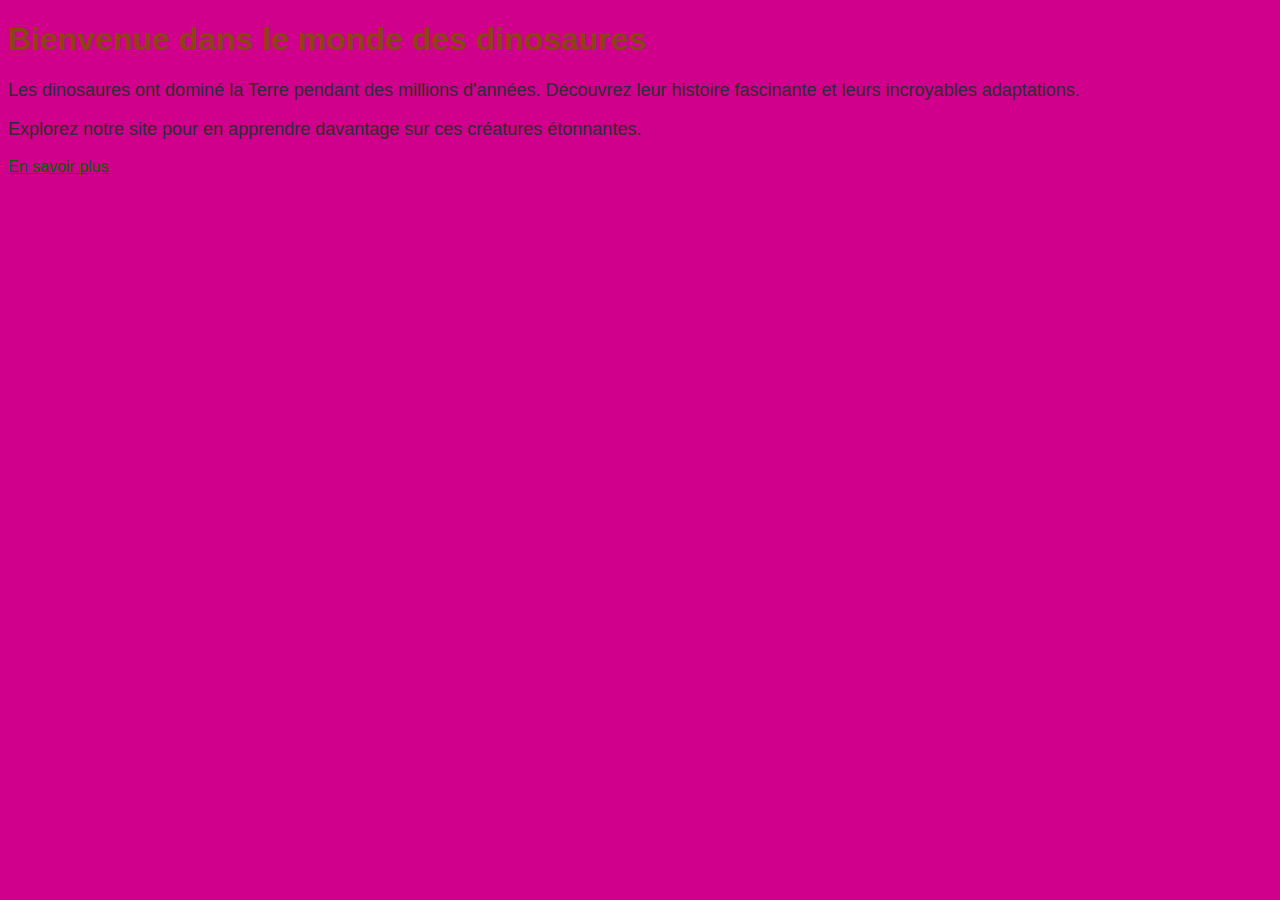
<file: index.html>
<!DOCTYPE html>
<html>

<head>
  <meta charset="utf-8">
  <meta name="viewport" content="width=device-width">
  <title>Dinosaures - Préhistoire</title>
  <link href="style.css" rel="stylesheet" type="text/css" />
</head>

<body>
  <h1>Bienvenue dans le monde des dinosaures</h1>
  <p>Les dinosaures ont dominé la Terre pendant des millions d'années. Découvrez leur histoire fascinante et leurs incroyables adaptations.</p>
  <p>Explorez notre site pour en apprendre davantage sur ces créatures étonnantes.</p>
  <a href="page2.html">En savoir plus</a>
</body>

</html>
</file>
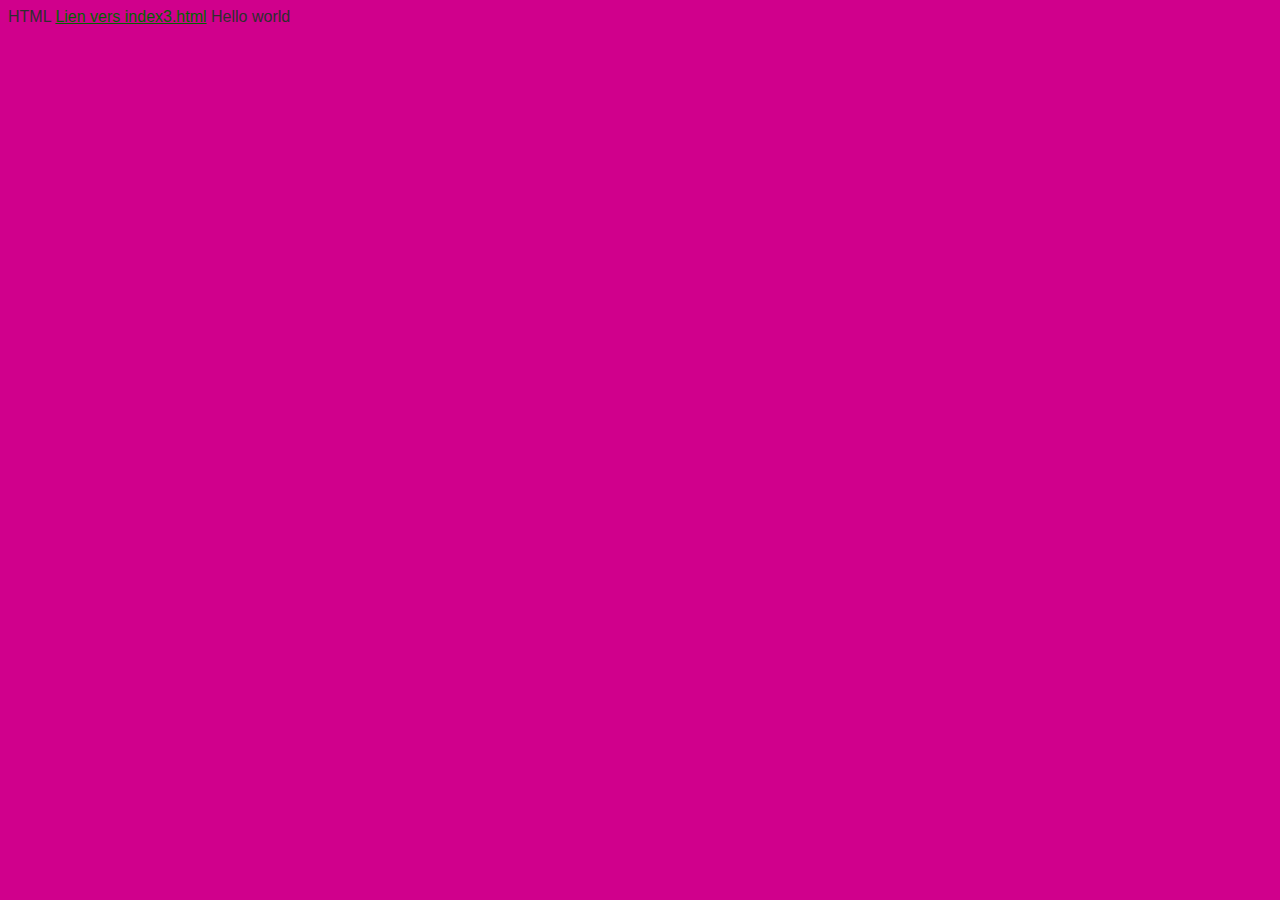
<file: index2.html>
HTML

<!DOCTYPE html>
<html>

<head>
  <meta charset="utf-8">
  <meta name="viewport" content="width=device-width">
  <title>étape2</title>
  <link href="style.css" rel="stylesheet" type="text/css" />
</head>

<body>
  <a href="index3.html">Lien vers index3.html</a>
  Hello world
</body>

</html>
</file>
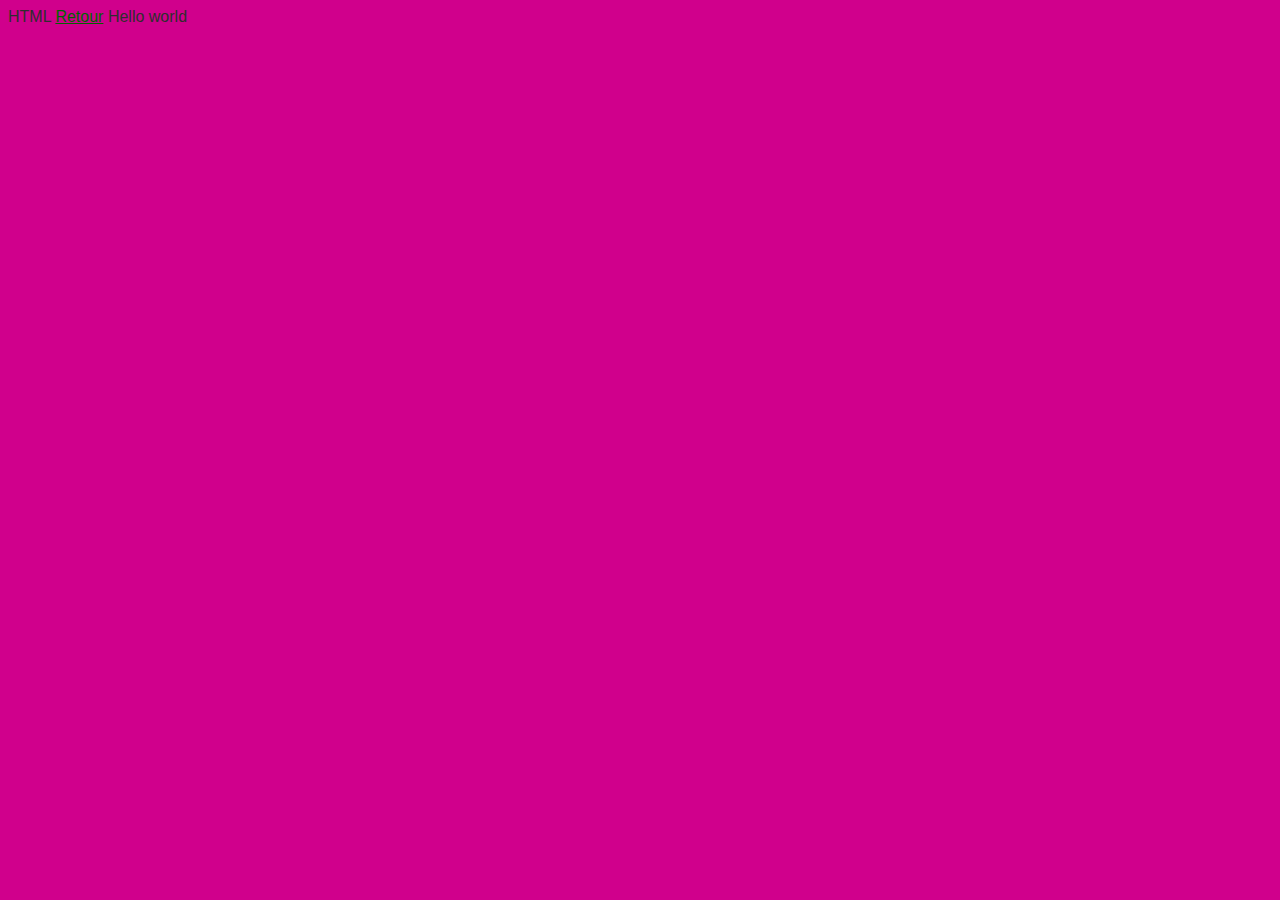
<file: index3.html>
HTML

<!DOCTYPE html>
<html>

<head>
  <meta charset="utf-8">
  <meta name="viewport" content="width=device-width">
  <title>FINI</title>
  <link href="style.css" rel="stylesheet" type="text/css" />
</head>

<body>
  <a href="index.html">Retour</a>
  Hello world
</body>

</html>
</file>
<file: style.css>
body {
  background-color: #d0008c; /* Couleur inconnue */
  color: #2e2e2e; /* Couleur de texte */
  font-family: 'Arial', sans-serif; /* Police de caractères */
}

h1 {
  color: #8b4513; /* Couleur de titre */
}

p {
  font-size: 18px; /* Taille du texte */
}

a {
  color: #006400; /* Couleur des liens hypertexte */
}
</file>
